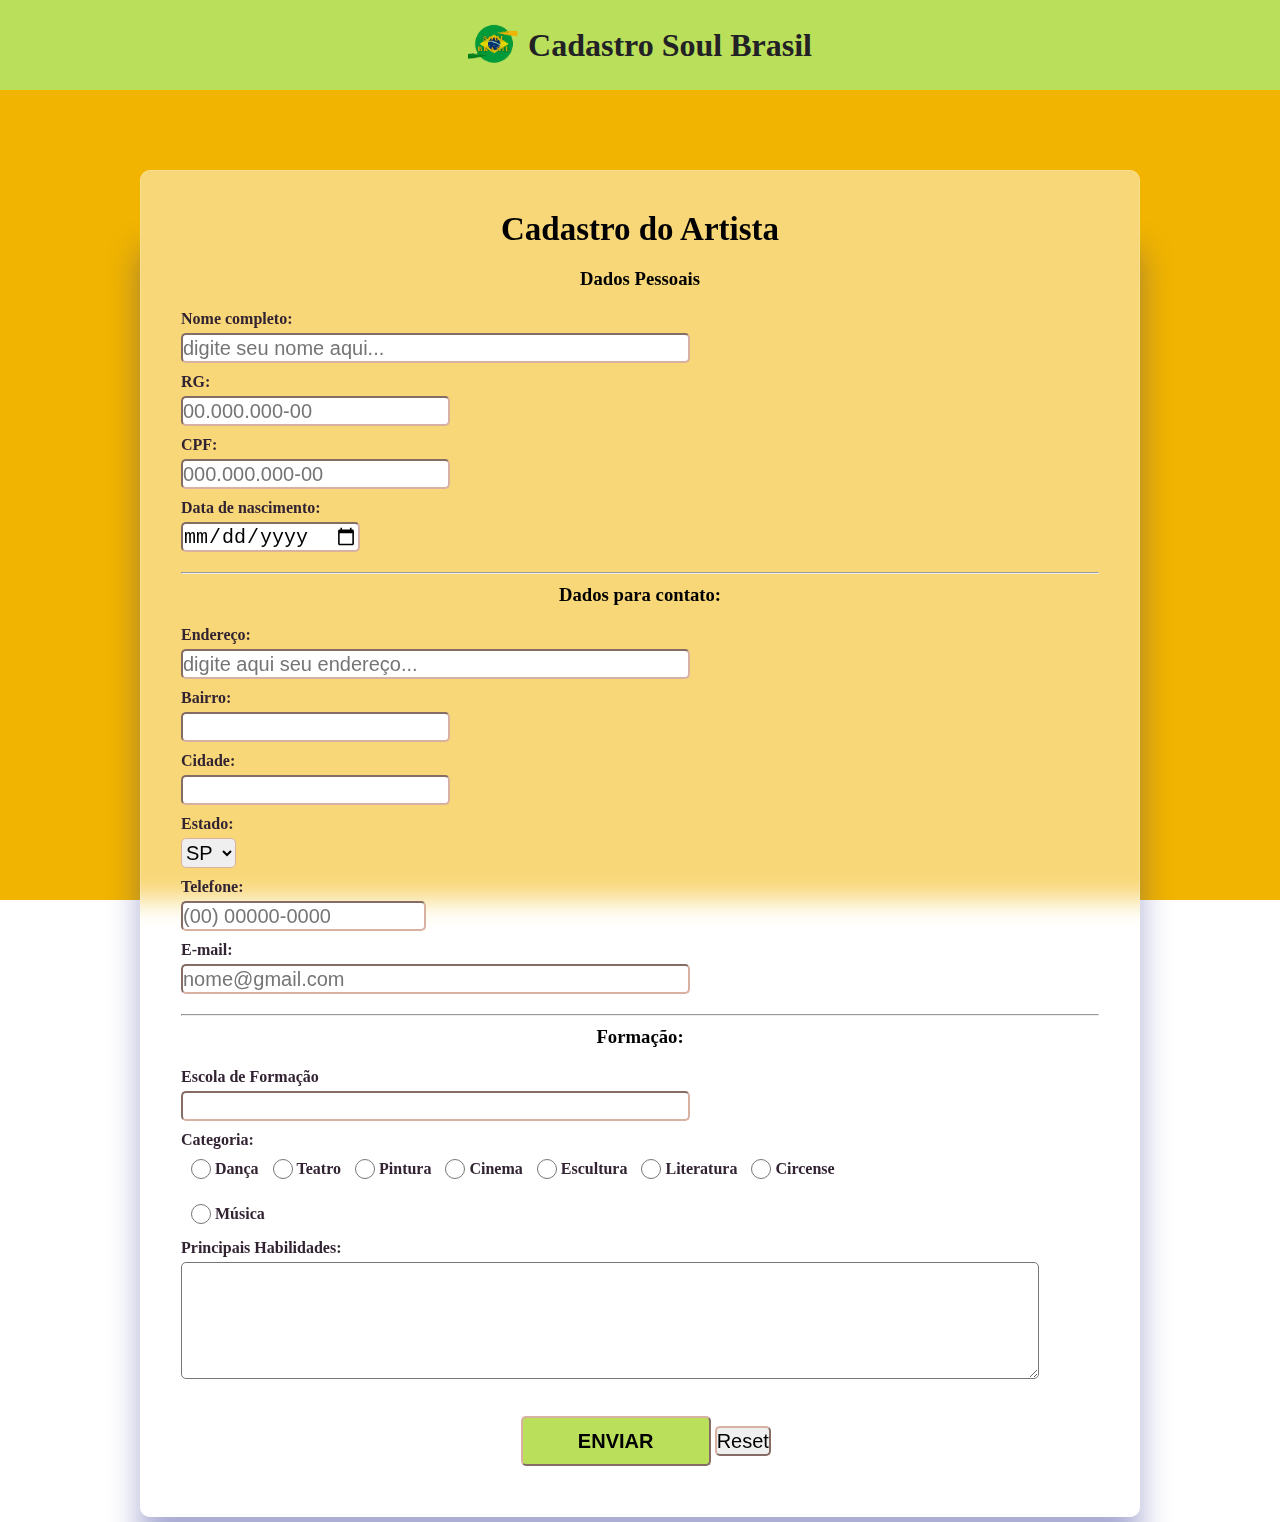
<file: index.html>
<!DOCTYPE html>
<html lang="pt-br">
<head>
	<title>Formulário</title>
<meta charset="utf-8">
<link rel= "stylesheet" href="modelo.css">
</head>
<body>
	<header>
		<figure>
			<img src= "brasil logo.png">
		</figure>
<h1>Cadastro Soul Brasil</h1>
</header>
<main>
	<form>
<h2>Cadastro do Artista</h2>

<h3>Dados Pessoais</h3>
  <label>Nome completo:</label><br>
  <input type="text" name="name" size="40" placeholder="digite seu nome aqui..." required ><br>

  <label>RG:</label><br>
  <input type="text" name="rg" size="20" placeholder="00.000.000-00" required maxlength="13"><br>

<label>CPF:</label><br>
  <input type="text" name="cpf" size="20" placeholder="000.000.000-00" required maxlength="14"><br>

  <label>Data de nascimento:</label><br>
<input type="date" name="data" size="20" required><br>
<hr>

<h3>Dados para contato:</h3>

<label>Endereço:</label><br>
<input type="text" name="endereço" size="40" placeholder="digite aqui seu endereço..." required><br>

<label>Bairro:</label><br>
<input type="text" name="bairro" size="20" required><br>

<label>Cidade:</label><br>
<input type="text" name="cidade" size="20" required><br>

<label>Estado:</label><br>
<select name="estado" required>
<option select value="SP">SP</option> 
<option value="RJ">RJ</option>
<option value="PR">PR</option>
<option value="PR">MG</option>
<option value="PR">ES</option>
</select><br>

<label>Telefone:</label><br>
<input type="tel" name="telefone" size="18" placeholder="(00) 00000-0000" required maxlength="14"><br>

  <label>E-mail:</label><br>
  <input type="email" name="e-mail" size="40" placeholder="nome@gmail.com" required><br>
  <hr>

<h3>Formação:</h3>
<label>Escola de Formação</label><br>
<input type="text" name="escola" size="40" required><br>
<label>Categoria: </label><br>
<input type="radio" name="categoria" value="1">
<label class="categoria">Dança</label>
<input type="radio" name="categoria" value="2">
<label class="categoria">Teatro</label>
<input type="radio" name="categoria" value="3">
<label class="categoria">Pintura</label>
<input type="radio" name="categoria" value="4">
<label class="categoria">Cinema</label>
<input type="radio" name="categoria" value="5">
<label class="categoria">Escultura</label>
<input type="radio" name="camporadio" value="6">
<label class="categoria">Literatura</label>
<input type="radio" name="camporadio" value="7">
<label class="categoria">Circense</label><br>
<input type="radio" name="camporadio" value="8">
<label class="categoria">Música</label><br>

<label>Principais Habilidades:</label><br>
<textarea cols="70" rows="5"> </textarea><br><br>

  <input type="submit" name="btenciar" value="ENVIAR">
  <input type="reset" name="Limpar">

</form>
</main>
</body>
</html>
</file>
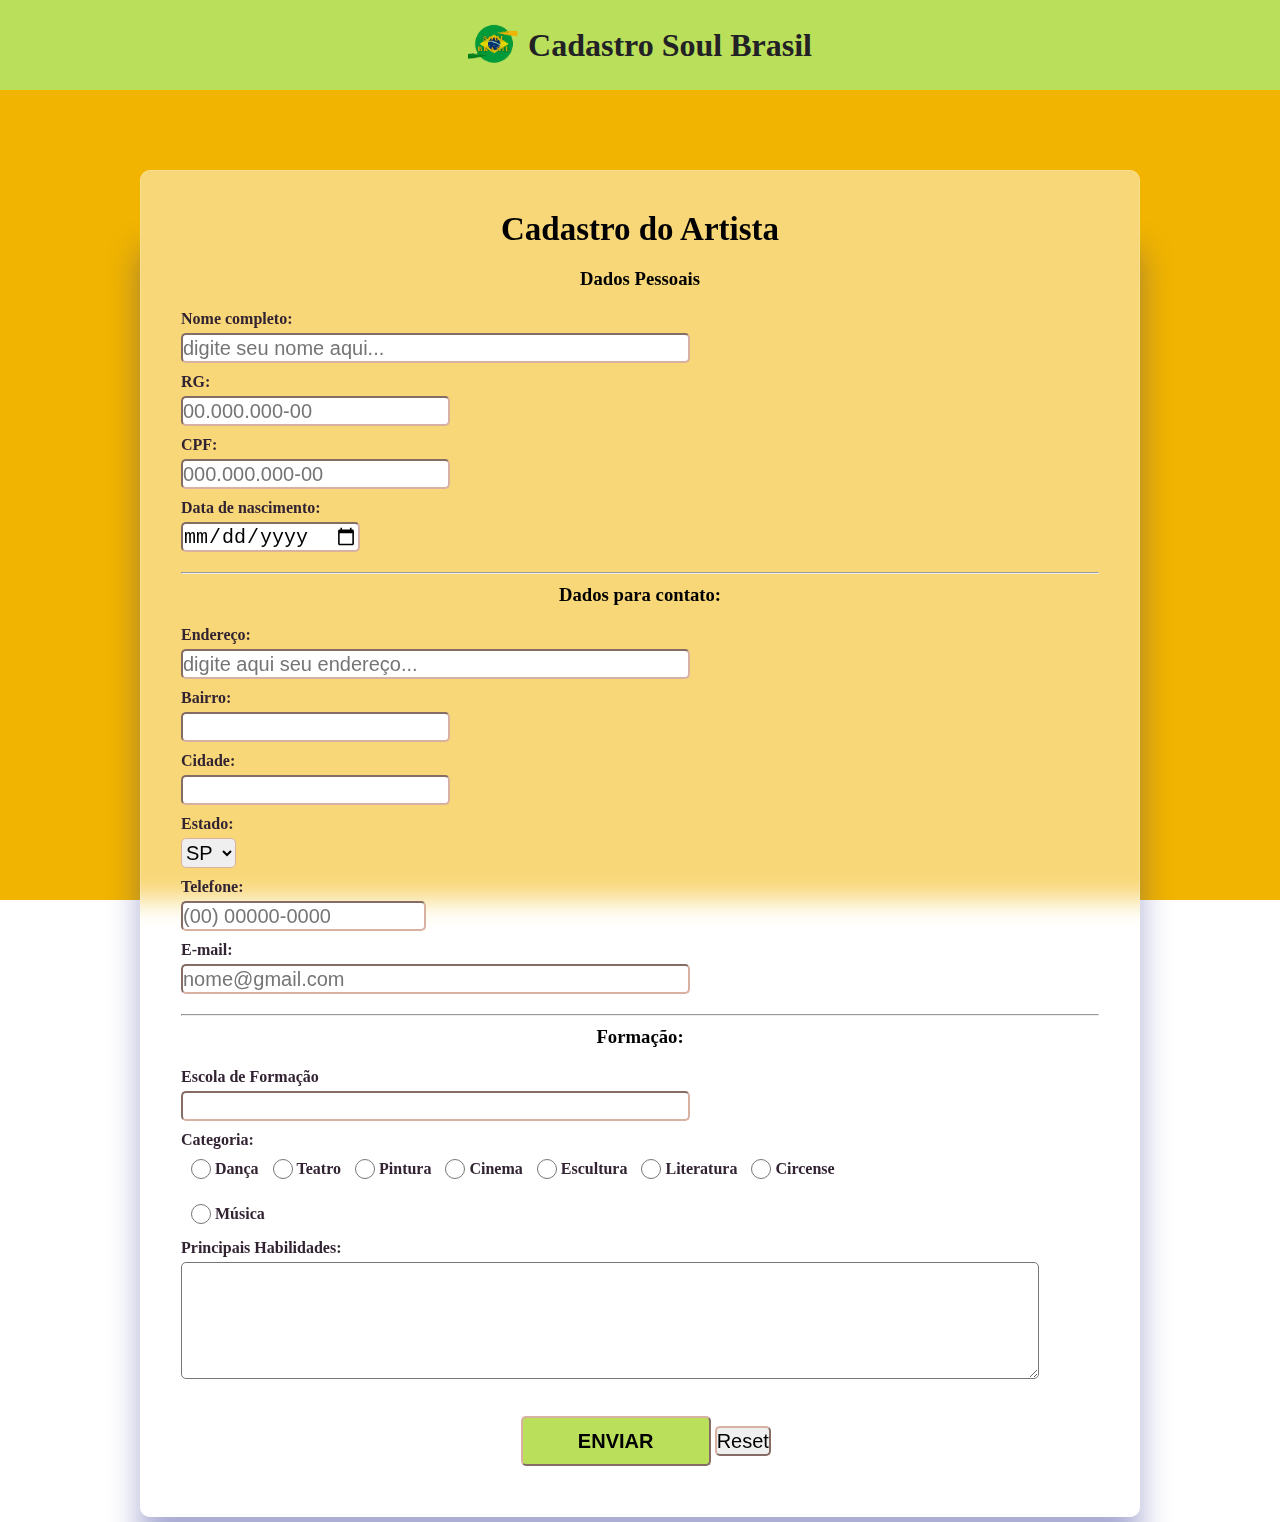
<file: Soul Brasil.html>
<!DOCTYPE html>
<html lang="pt-br">
<head>
	<title>Formulário</title>
<meta charset="utf-8">
<link rel= "stylesheet" href="modelo.css">
</head>
<body>
	<header>
		<figure>
			<img src= "brasil logo.png">
		</figure>
<h1>Cadastro Soul Brasil</h1>
</header>
<main>
	<form>
<h2>Cadastro do Artista</h2>

<h3>Dados Pessoais</h3>
  <label>Nome completo:</label><br>
  <input type="text" name="name" size="40" placeholder="digite seu nome aqui..." required ><br>

  <label>RG:</label><br>
  <input type="text" name="rg" size="20" placeholder="00.000.000-00" required maxlength="13"><br>

<label>CPF:</label><br>
  <input type="text" name="cpf" size="20" placeholder="000.000.000-00" required maxlength="14"><br>

  <label>Data de nascimento:</label><br>
<input type="date" name="data" size="20" required><br>
<hr>

<h3>Dados para contato:</h3>

<label>Endereço:</label><br>
<input type="text" name="endereço" size="40" placeholder="digite aqui seu endereço..." required><br>

<label>Bairro:</label><br>
<input type="text" name="bairro" size="20" required><br>

<label>Cidade:</label><br>
<input type="text" name="cidade" size="20" required><br>

<label>Estado:</label><br>
<select name="estado" required>
<option select value="SP">SP</option> 
<option value="RJ">RJ</option>
<option value="PR">PR</option>
<option value="PR">MG</option>
<option value="PR">ES</option>
</select><br>

<label>Telefone:</label><br>
<input type="tel" name="telefone" size="18" placeholder="(00) 00000-0000" required maxlength="14"><br>

  <label>E-mail:</label><br>
  <input type="email" name="e-mail" size="40" placeholder="nome@gmail.com" required><br>
  <hr>

<h3>Formação:</h3>
<label>Escola de Formação</label><br>
<input type="text" name="escola" size="40" required><br>
<label>Categoria: </label><br>
<input type="radio" name="categoria" value="1">
<label class="categoria">Dança</label>
<input type="radio" name="categoria" value="2">
<label class="categoria">Teatro</label>
<input type="radio" name="categoria" value="3">
<label class="categoria">Pintura</label>
<input type="radio" name="categoria" value="4">
<label class="categoria">Cinema</label>
<input type="radio" name="categoria" value="5">
<label class="categoria">Escultura</label>
<input type="radio" name="camporadio" value="6">
<label class="categoria">Literatura</label>
<input type="radio" name="camporadio" value="7">
<label class="categoria">Circense</label><br>
<input type="radio" name="camporadio" value="8">
<label class="categoria">Música</label><br>

<label>Principais Habilidades:</label><br>
<textarea cols="70" rows="5"> </textarea><br><br>

  <input type="submit" name="btenciar" value="ENVIAR">
  <input type="reset" name="Limpar">

</form>
</main>
</body>
</html>
</file>
<file: modelo.css>
/*DOCUMENTO*/
*{
	margin: 0;
	padding: 0;
	box-sizing: border-box;
}
body {
	background: linear-gradient(to bottom, #F1B400 10%, #F1B400 100%);
	background-attachment: fixed;
	font-family: 'Times New Roman', serif;
	height: 100%;
}

header{
	background-color: #B9DF5B;
	text-align: center;
	height: 90px;
	padding-top: 20px;
	color: #222226;
	font-family: 'Cambria', serif;
	display: flex;
	justify-content: center;
}
header figure {
	width: 50px;
}
header figure img{
	width: 100%;
}

header h1{
	margin: 7px 0 0 10px;
}

main{
	display: flex;
	justify-content: center;
	padding-top: 80px;
}

main form{
	width: 1000px;
	padding: 40px;
	background: #ffffff77;
	box-shadow: 0 80px 32px #1f26875e;
	backdrop-filter: blur(13.5px);
	border-radius: 10px;
	border: 1px solid #ffffff33
}

main form h2{
	text-align: center;
	margin-bottom: 20px;
	font-size: 33px;
	color: black;
}

main form h3{
	text-align: center;
	margin-bottom: 20px;
}

main form label{
	color: #322332;
	font-weight: 700;
}

main form input, select{
	height: 30px;
	border-radius: 5px;
	border-color: #D9B1A3;
	margin: 5px 0 10px 0;
	font-size: 20px;
}
main form textarea{
	border-radius: 5px;
	font-size: 20px;
	margin: 5px 0 10px 0;
}
main form input:focus, select:focus{
	background-color: #D9D7CC;
}
main form hr{
	margin: 10px 0;
}
main form input[type=radio]{
	width: 20px;
	margin-left: 10px;
}

main form .categoria{
	position: relative;
	top: -10px;
}

main form input[type=submit]{
	width: 190px;
	font-weight: 900;
	height: 50px;
	cursor: pointer;
	margin-left: 37%;
	background-image: linear-gradient(120deg, #B9DF5B 0%, #B9DF5B 100%);
}
</file>
